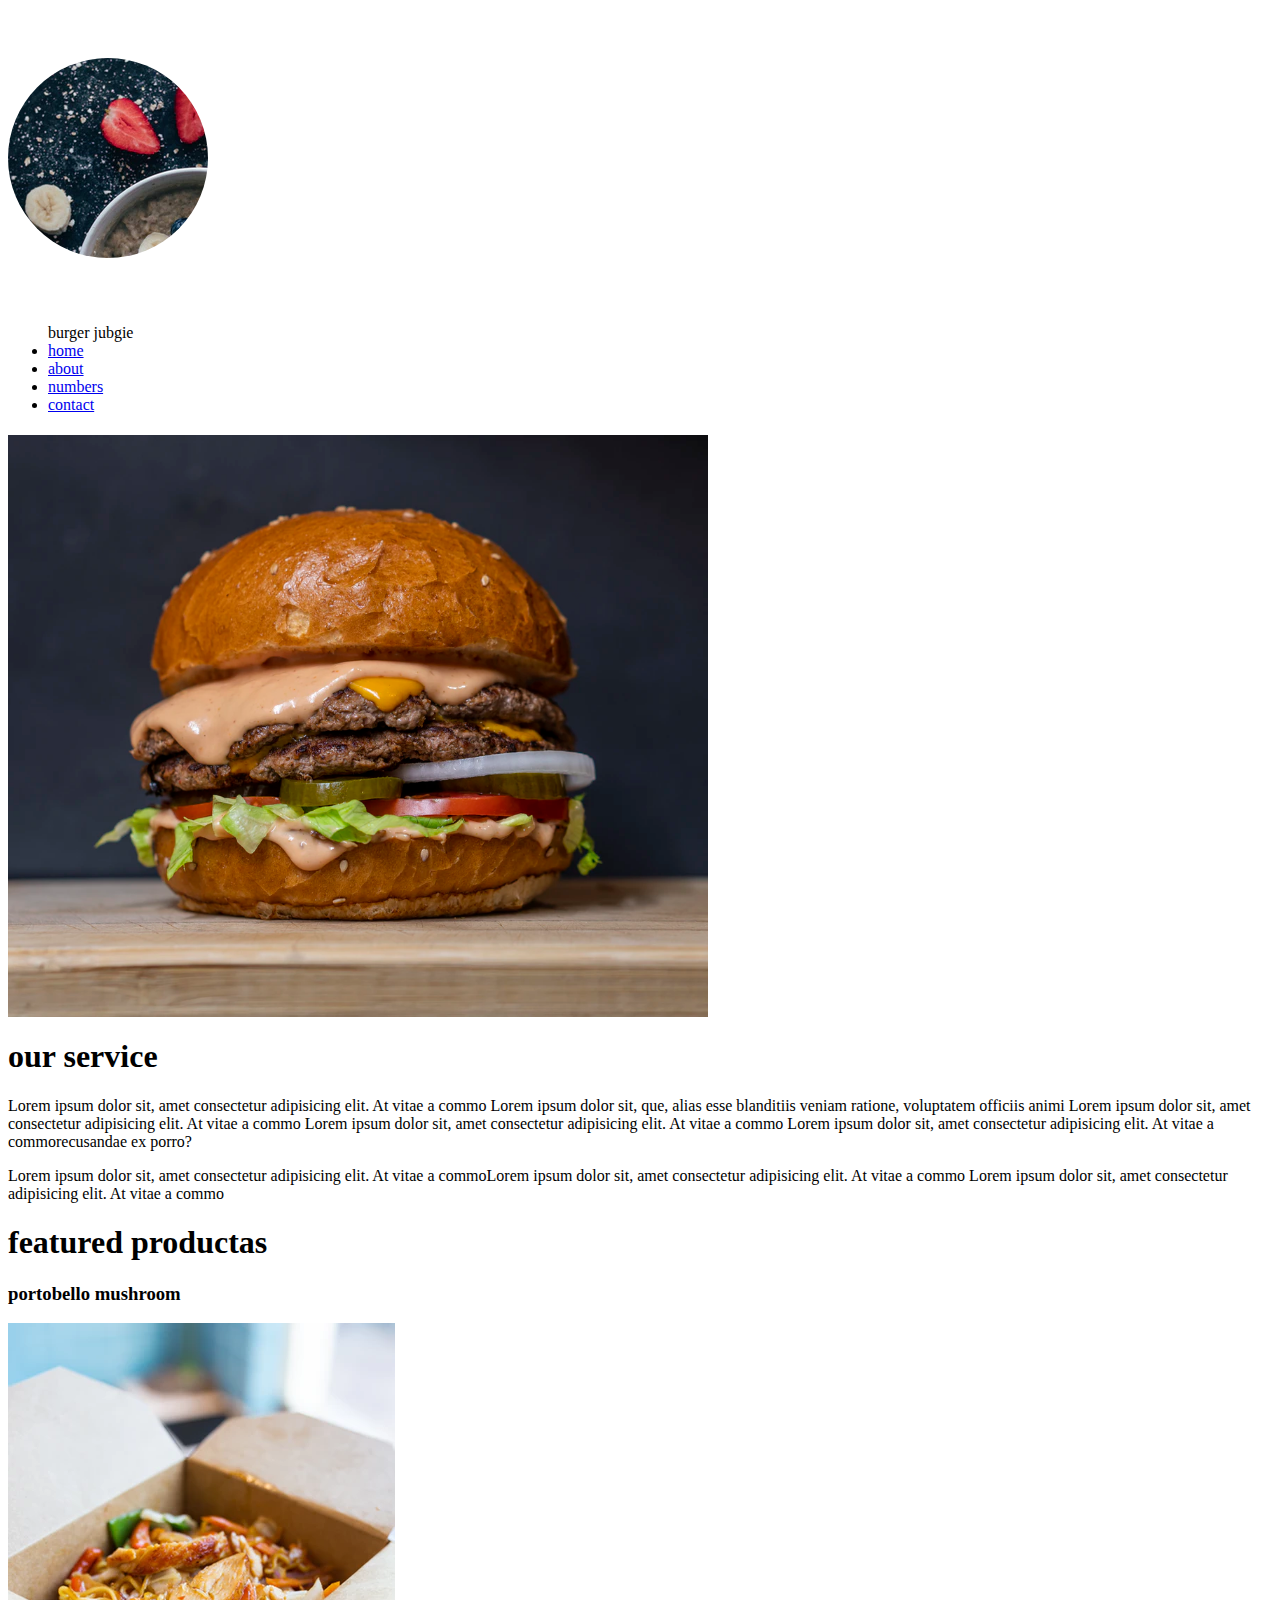
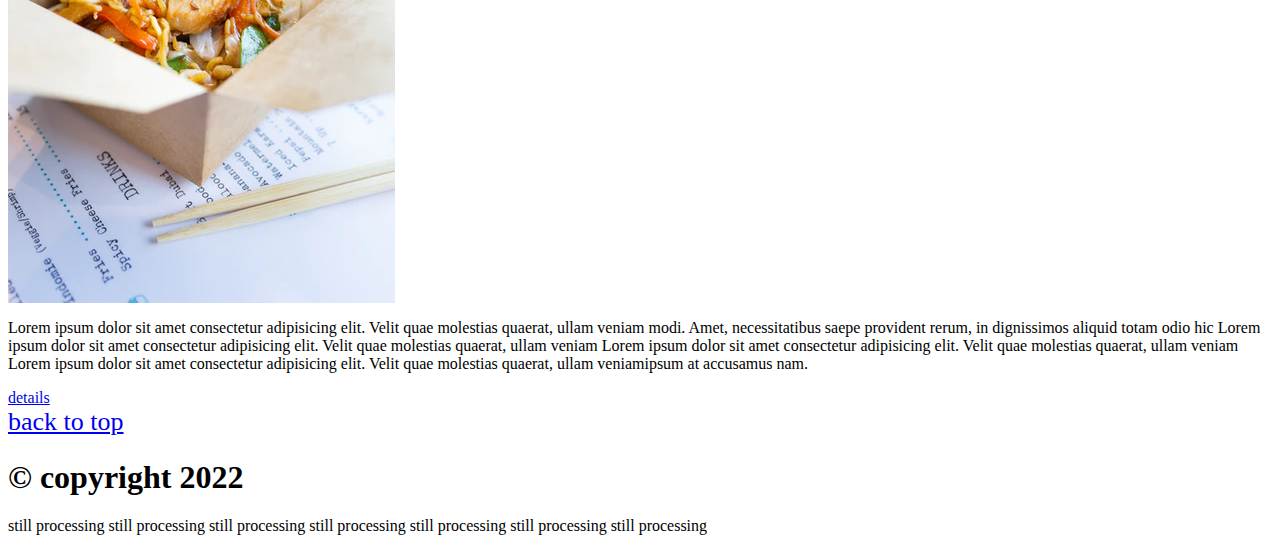
<file: index.html>
<html lang="en">
<head>
    <meta charset="UTF-8">
    <meta http-equiv="X-UA-Compatible" content="IE=edge">
    <meta name="viewport" content="width=device-width, initial-scale=1.0">
    <link rel="stylesheet" href="style.css">
    <meta lang="en us">
    <title>tijaabo</title>
</head>
<body>
 
      <nav>
          <div class="about">
            <img class="koow"  src="fruit oatmeal.jpeg" alt="">
          </div>
          <div class="menu">

            <ul>
                burger jubgie

            <li> <a href="index.html">home</a></li>
            <li> <a href="about.html">about</a></li>
            <li> <a href="numbers.html">numbers</a></li>
            <li> <a href="contact.html">contact</a></li>
            </ul>

          </div>
      </nav>    

      <div class="body">
          <h1></h1>
          <img  width="700px" src="images/beef burger.jpeg" alt="">

            <h1>our service</h1>
          <p> Lorem ipsum dolor sit, amet consectetur adipisicing elit. At vitae a commo
            Lorem ipsum dolor sit, que, alias esse blanditiis veniam ratione, voluptatem officiis animi 
            Lorem ipsum dolor sit, amet consectetur adipisicing elit. At vitae a commo
            Lorem ipsum dolor sit, amet consectetur adipisicing elit. At vitae a commo
            Lorem ipsum dolor sit, amet consectetur adipisicing elit. At vitae a commorecusandae ex porro?</p>
            Lorem ipsum dolor sit, amet consectetur adipisicing elit. At vitae a commoLorem ipsum dolor sit, amet consectetur adipisicing elit. At vitae a commo
            Lorem ipsum dolor sit, amet consectetur adipisicing elit. At vitae a commo
      </div>
  
       <h1>featured productas</h1>
      <h3> portobello mushroom</h3>

      <img src="/images/box lunch.jpeg" alt="">

      <p> Lorem ipsum dolor sit amet consectetur adipisicing elit. Velit quae molestias quaerat, ullam veniam
           modi. Amet, necessitatibus saepe provident rerum, in dignissimos aliquid totam odio hic 
           Lorem ipsum dolor sit amet consectetur adipisicing elit. Velit quae molestias quaerat, ullam veniam
           Lorem ipsum dolor sit amet consectetur adipisicing elit. Velit quae molestias quaerat, ullam veniam
           Lorem ipsum dolor sit amet consectetur adipisicing elit. Velit quae molestias quaerat, ullam veniamipsum at accusamus nam.</p>

     
          <a href="https://www.google.com" target="_blank">details</a>

          <br>

   
           <a  class="back" href="index.html">back to top</a>

           <h1>&copy; copyright 2022</h1>
           
           still processing
           still processing
           still processing
           still processing
           still processing
           still processing
           still processing
           

<script>  </script>
</body>
</html>
</file>
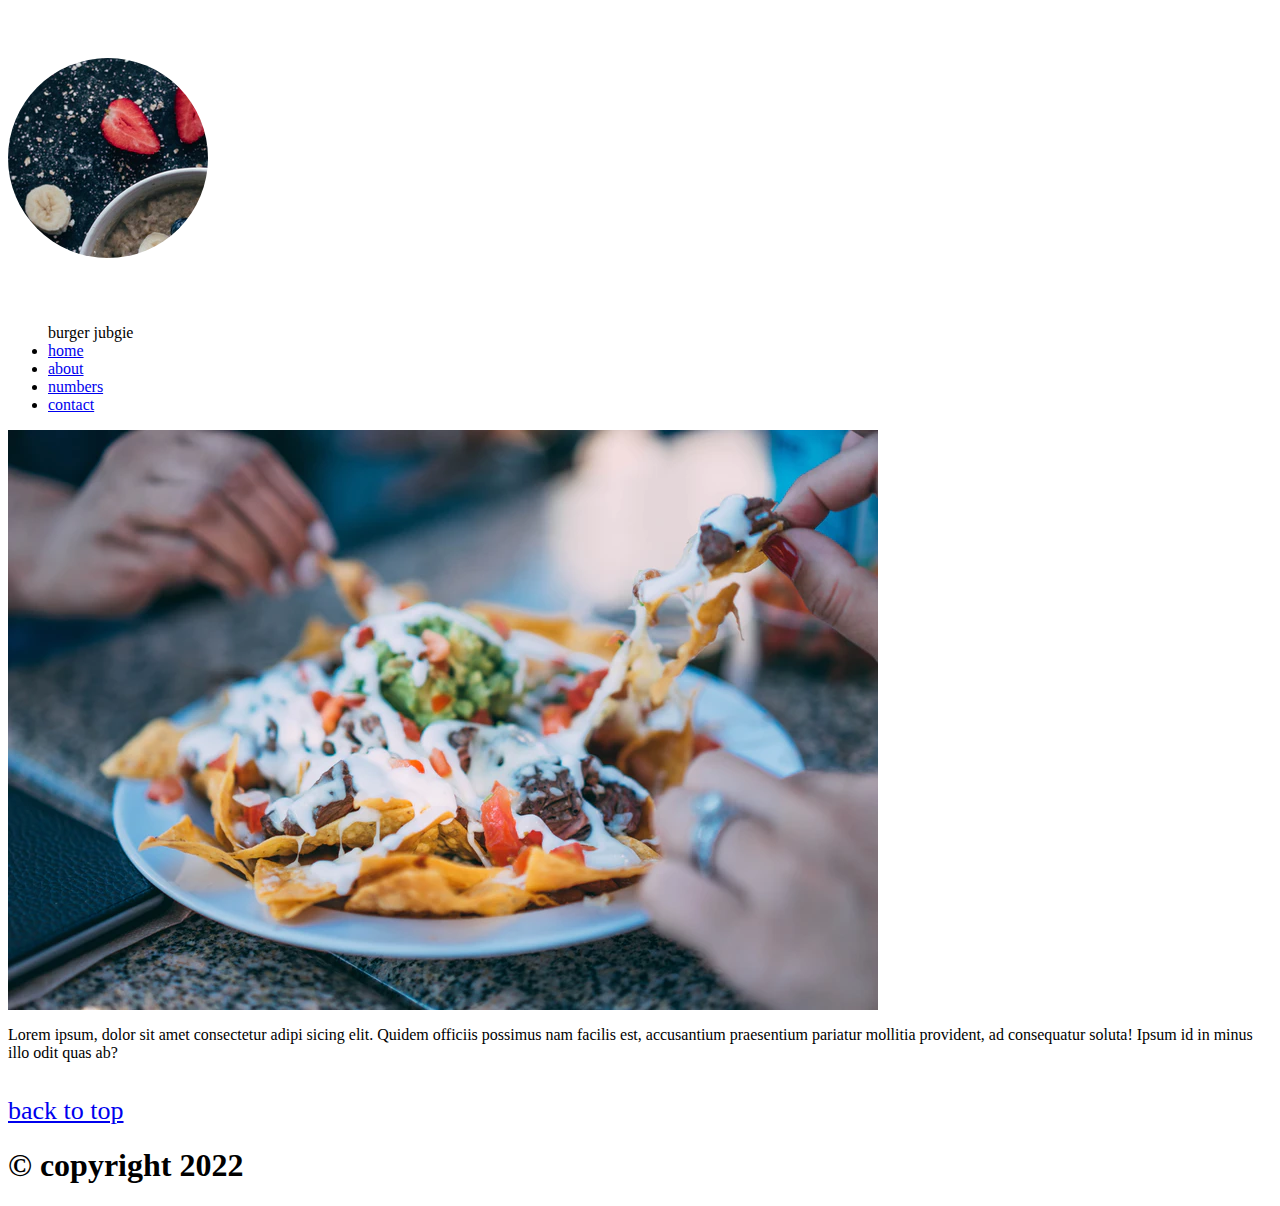
<file: about.html>
<html lang="en">
<head>
    <meta charset="UTF-8">
    <meta http-equiv="X-UA-Compatible" content="IE=edge">
    <meta name="viewport" content="width=device-width, initial-scale=1.0">
    <link rel="stylesheet" href="style.css">
    <title>Document</title>
</head>
<body>
   
    <nav>
        <div class="about">
          <img class="koow"  src="fruit oatmeal.jpeg" alt="">
        </div>
        <div class="menu">

          <ul>
              burger jubgie

          <li> <a href="index.html">home</a></li>
          <li> <a href="about.html">about</a></li>
          <li> <a href="numbers.html">numbers</a></li>
          <li> <a href="contact.html">contact</a></li>
          </ul>

        </div>
    </nav> 

    <div class="body-section">
        <img src="/images/chetios.jpeg" alt="">
         <p>Lorem ipsum, dolor sit amet consectetur adipi
             sicing elit. Quidem officiis possimus nam facilis est, accusantium 
             praesentium pariatur mollitia provident, ad consequatur
              soluta! Ipsum id in minus illo odit quas ab?</p>
    </div>

<br>

    <a class="back" href="about.html">back to top</a>
    <h1>&copy; copyright 2022</h1>


</body>
</html>
</file>
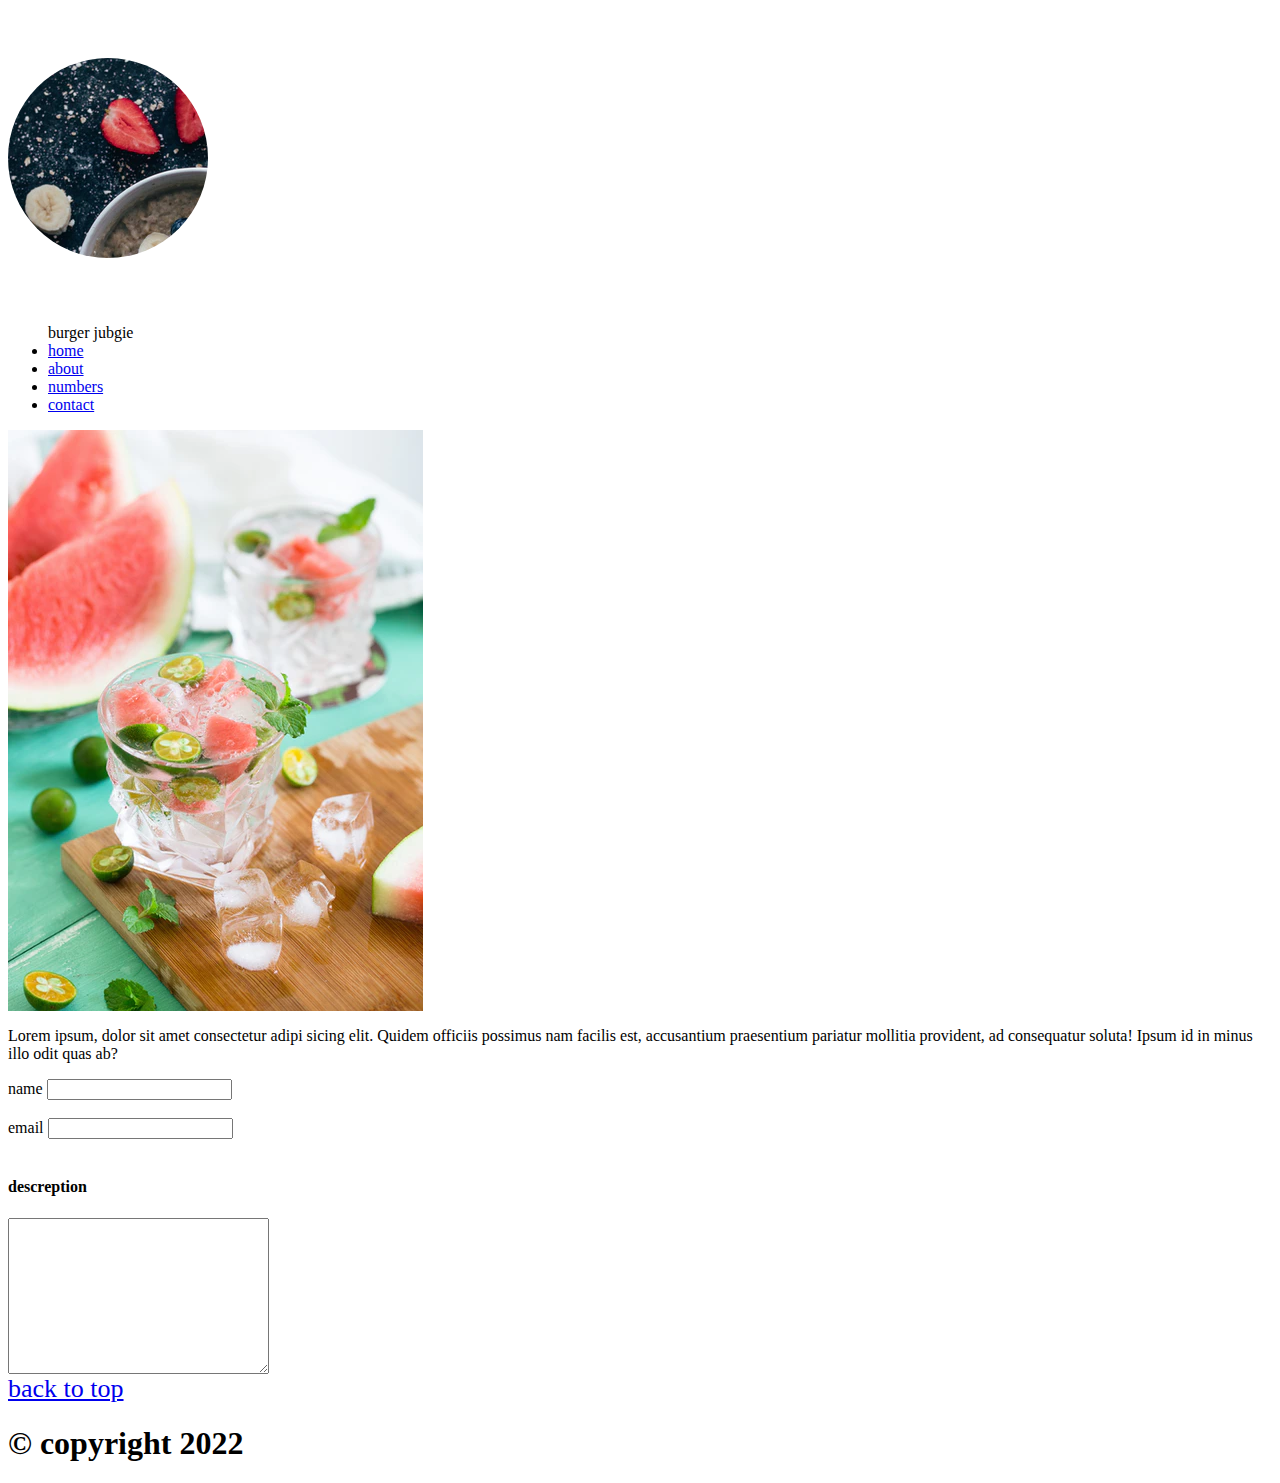
<file: contact.html>
<html lang="en">
<head>
    <meta charset="UTF-8">
    <meta http-equiv="X-UA-Compatible" content="IE=edge">
    <meta name="viewport" content="width=device-width, initial-scale=1.0">
    <link rel="stylesheet" href="style.css">
    <title>Document</title>
</head>
<body>
    


    <nav>
        <div class="about">
          <img class="koow"  src="fruit oatmeal.jpeg" alt="">
        </div>
        <div class="menu">

          <ul>
              burger jubgie

          <li> <a href="index.html">home</a></li>
          <li> <a href="about.html">about</a></li>
          <li> <a href="numbers.html">numbers</a></li>
          <li> <a href="contact.html">contact</a></li>
          </ul>

        </div>
    </nav> 


    
    <div class="body-section">
        <img src="/images/cocktail.jpeg" alt="">
         <p>Lorem ipsum, dolor sit amet consectetur adipi
             sicing elit. Quidem officiis possimus nam 
             facilis est, accusantium 
             praesentium pariatur mollitia provident, ad consequatur
              soluta! Ipsum id in minus illo odit quas ab?</p>
    </div>
    <div class="contact">
        <label for="text">
            name <input type="text"> <br> <br>
            email  <input type="text">
        </label>
    </div>
  <br>
  <h4>descreption</h4>
   <label for="text">
     
       <textarea name="xog" id="" cols="30" rows="10"></textarea>
   </label>

<br>
    <a class="back" href="contact.html">back to top</a>
    <h1>&copy; copyright 2022</h1>
<script></script>
</body>
</html>
</file>
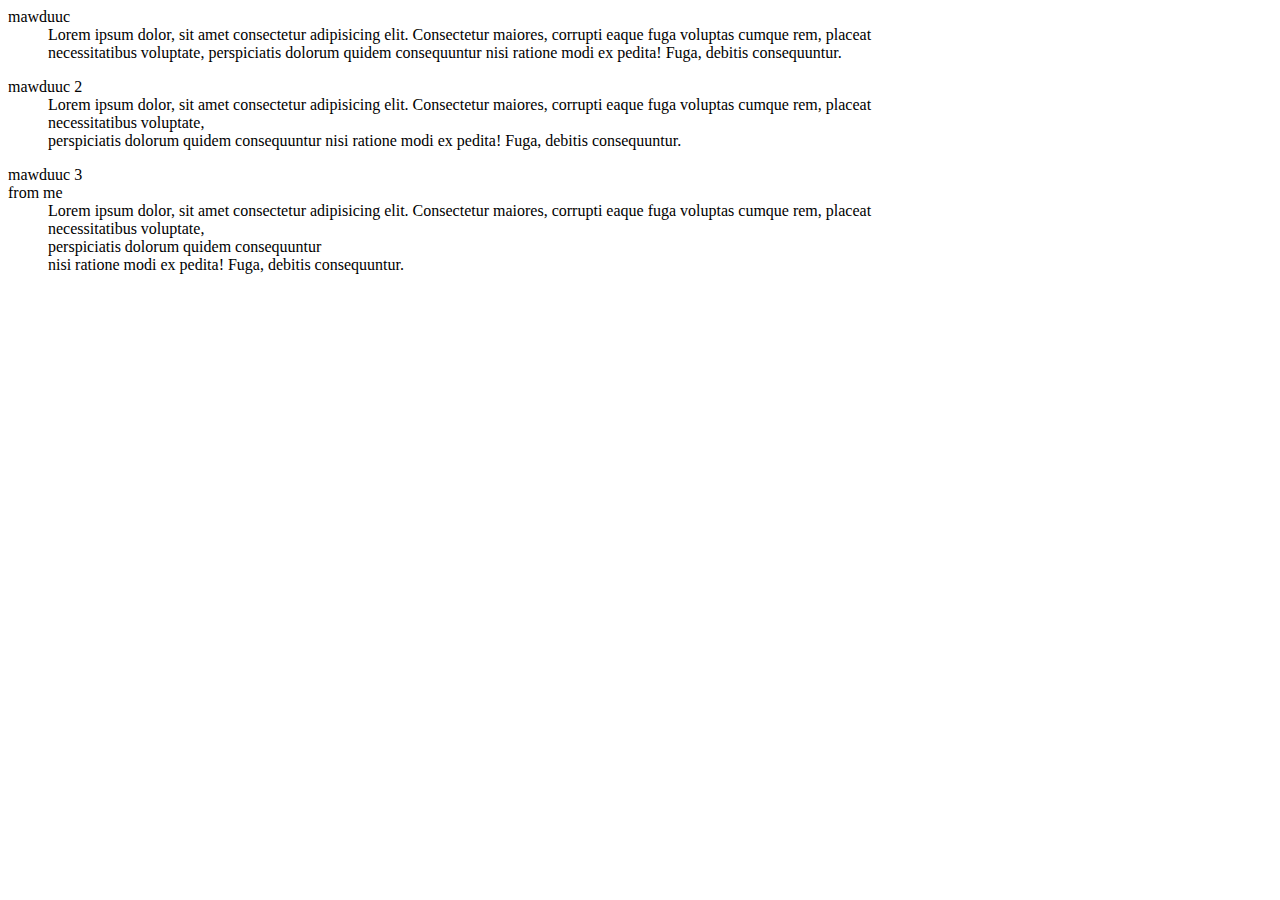
<file: list.html>
<html lang="en">
<head>
    <meta charset="UTF-8">
    <meta http-equiv="X-UA-Compatible" content="IE=edge">
    <meta name="viewport" content="width=device-width, initial-scale=1.0">
    <title>Document</title>
</head>
<body>
    
<dl>
 <dt>mawduuc</dt>
 <dd>Lorem ipsum dolor, sit amet consectetur adipisicing
      elit. Consectetur maiores,
      corrupti eaque fuga voluptas cumque rem, placeat <br> necessitatibus voluptate, perspiciatis
       dolorum quidem consequuntur nisi ratione modi ex
       pedita! Fuga, debitis consequuntur.

 </dd>
</dl>


<dl>
    <dt>mawduuc 2</dt>
    <dd>Lorem ipsum dolor, sit amet consectetur adipisicing
         elit. Consectetur maiores,
         corrupti eaque fuga voluptas cumque rem, placeat <br> necessitatibus voluptate, <br> perspiciatis
          dolorum quidem consequuntur nisi ratione modi ex
          pedita! Fuga, debitis consequuntur.
   
    </dd>
   </dl>
   

   <dl>
    <dt>mawduuc 3</dt>
    <dt>from me</dt>

    <dd>Lorem ipsum dolor, sit amet consectetur adipisicing
         elit. Consectetur maiores,
         corrupti eaque fuga voluptas cumque rem, placeat <br> necessitatibus voluptate, <br> perspiciatis
          dolorum quidem consequuntur <br> nisi ratione modi ex
          pedita! Fuga, debitis consequuntur.
   
    </dd>
   </dl>
   


</body>
</html>
</file>
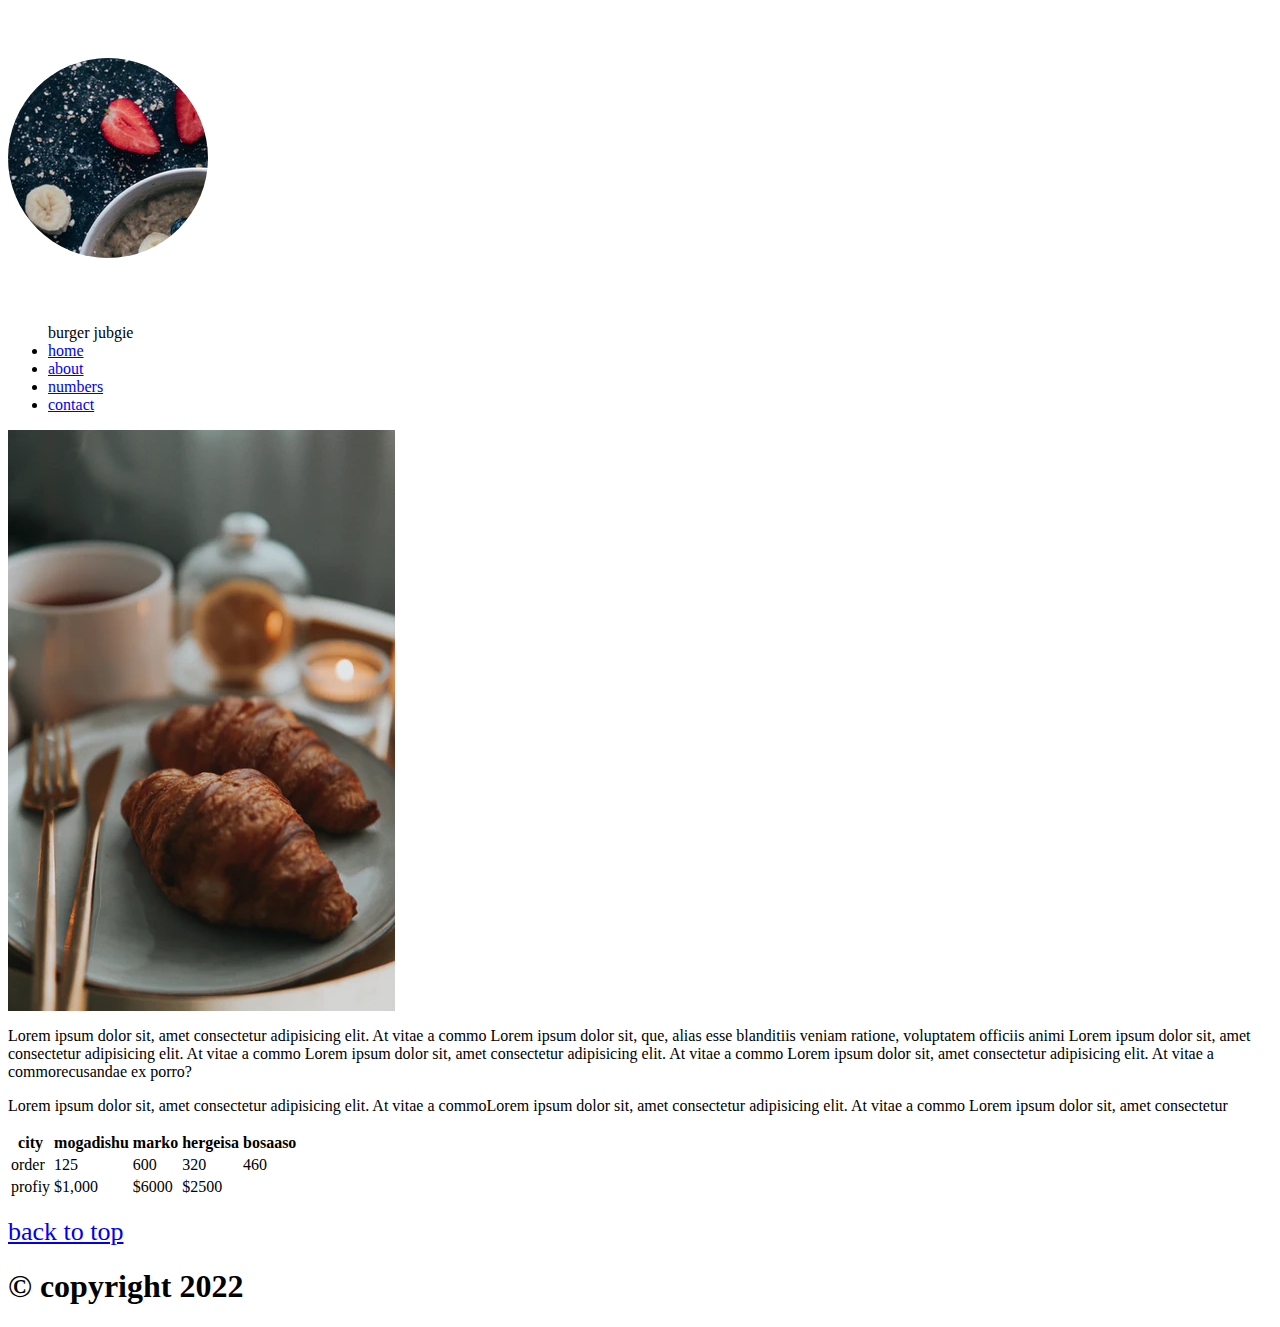
<file: numbers.html>
<html lang="en">
<head>
    <meta charset="UTF-8">
    <meta http-equiv="X-UA-Compatible" content="IE=edge">
    <meta name="viewport" content="width=device-width, initial-scale=1.0">
    <link rel="stylesheet" href="style.css">
    <title>Document</title>
</head>
<body>

    <nav>
        <div class="about">
          <img class="koow"  src="fruit oatmeal.jpeg" alt="">
        </div>
        <div class="menu">

          <ul>
              burger jubgie

          <li> <a href="index.html">home</a></li>
          <li> <a href="about.html">about</a></li>
          <li> <a href="numbers.html">numbers</a></li>
          <li> <a href="contact.html">contact</a></li>
          </ul>

        </div>


    </nav> 

    <img src="/images/bread.jpeg" alt="">

    <p> Lorem ipsum dolor sit, amet consectetur adipisicing elit. At vitae a commo
        Lorem ipsum dolor sit, que, alias esse blanditiis veniam ratione, voluptatem officiis animi 
        Lorem ipsum dolor sit, amet consectetur adipisicing elit. At vitae a commo
        Lorem ipsum dolor sit, amet consectetur adipisicing elit. At vitae a commo
        Lorem ipsum dolor sit, amet consectetur adipisicing elit. At vitae a commorecusandae ex porro?</p>
        Lorem ipsum dolor sit, amet consectetur adipisicing elit. At vitae a commoLorem ipsum dolor sit, amet consectetur adipisicing elit. At vitae a commo
        Lorem ipsum dolor sit, amet consectetur </p>


      <table>
          <tr>
              <th>city</th>

              <th>mogadishu</th>
              
              <th>marko
              </th>

              <th>hergeisa</th>

              <th>bosaaso</th>
          </tr>
          <tr>
              <td>order   </td>
              <td>125</td>
              <td>600</td>
              <td>320</td>
              <td>460<td>
          </tr>
<tr>
    <td>profiy

    </td>
    <td>$1,000</td>
    <td>$6000</td>
    <td>$2500</td>

</tr>
      </table>

      <br>

    <a class="back" href="numbers.html">back to top</a>
    <h1>&copy; copyright 2022</h1>

</body>
</html>
</file>
<file: style.css>
.about{
    width: 200px;
    height: 300px;
    clip-path: circle();
    left: 12px;
}

.menu ul li{
    left: 5px;
}

.back{
    top: 25px;
    font-size: 26px;
}
</file>
